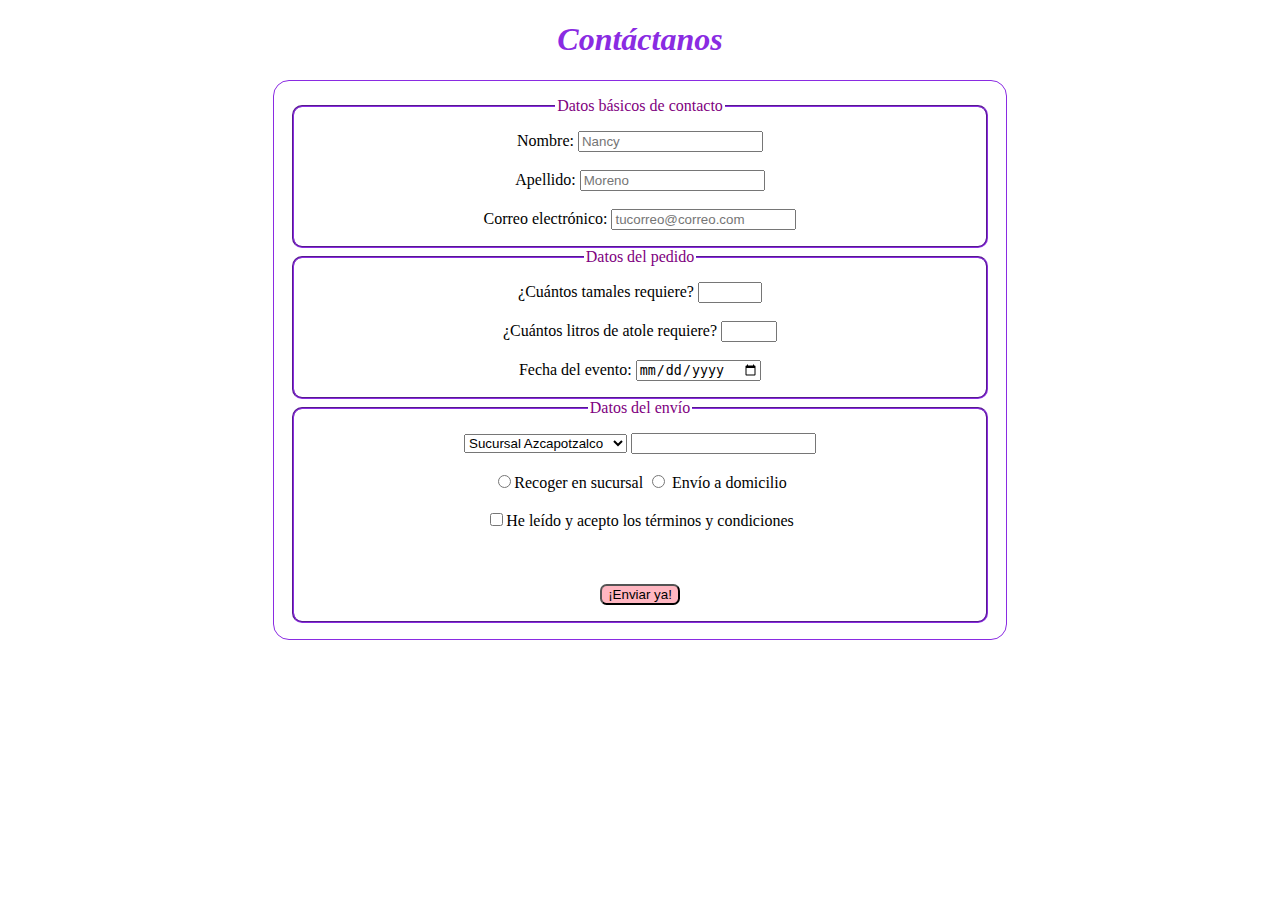
<file: contacto.html>
<!DOCTYPE html>
<html lang="es">
<head>
    <meta charset="UTF-8">
    <meta http-equiv="X-UA-Compatible" content="IE=edge">
    <meta name="viewport" content="width=device-width, initial-scale=1.0">
    <title>Contacto</title>
    <link rel="icon" type="image/x-icon" href="assets/img/tamalito.png" />
    <link href="assets/css/contacto.css" rel="stylesheet" type="text/css" />
</head>
<body>
   <header>
    <h1>Contáctanos</h1>
   </header>

   <main>
    <section>
        <form action="" method="post"> <!--Son dos atributos principales. En action colocamos la url a donde se mandará la información. Con method indicamos el tipo de metodo http, se utilizan dos: get y post. Con get los datos se incluyen en la url y con post se incluyen en el cuerpo de form y se envían a un servidor-->
            <fieldset> <!--Permite agrupar por campos-->
                <legend> Datos básicos de contacto </legend>

                <label for="name"> Nombre: </label> <!--Valor de for deber ser igual a id del input correspondiente-->
                <input id="name" type="text" placeholder="Nancy" required> <!--Atributo required hace que el campo sea obligatorio-->
                <br>
                <br>
                <label for="last-name"> Apellido: </label>
                <input id="last-name" type="text" placeholder="Moreno" required>
                <br>
                <br>
                <label for="email"> Correo electrónico: </label>
                <input id="email" type="mail" placeholder="tucorreo@correo.com" autocomplete="email"> <!--Atributo autocomplete indica al navegador que si el usaurio ya ha colocado este dato antes, lo sugiera para rellenar el campo-->

            </fieldset>
                

            <fieldset>
                <legend> Datos del pedido </legend>

                <label for="number-of-tamales"> ¿Cuántos tamales requiere? </label>
                <input id="number-of-tamales" type="number" min="20" max="500" required> <!--Indicamos los valores mínimos y máximos requeridos-->
                <br>
                <br>
                <label for="atole"> ¿Cuántos litros de atole requiere? <input id="atole" type="number" min="2" max="50"> </label>
                <br>
                <br>

                <label for="date"> Fecha del evento: <input id="date" type="date"></label>

            </fieldset>

            <fieldset>
                <legend> Datos del envío </legend>
                <!--Primera forma de hacer una lista de opciones.
                Esta forma hace que el usaurio de scroll hasta encontrar la opción deseada-->
                <select name="stores" id="stores">
                    <option value="Sucursal Azcapotzalco"> Sucursal Azcapotzalco</option>
                    <option value="Sucursal Acuitlapilco"> Sucursal Acuitlapilco</option>
                    <option value="Sucursal Ciudad Alegre"> Sucursal Ciudad Alegre</option>
                    <option value="Envío a domicilio"> Envío a domicilio</option>
                </select>

                <!--Esta segunda opción, le da oportunidad al usuario de buscar una opción con las primeras letras, en lugar de hacer scroll infinito hasta encontrar la opción requerida-->
                <input list="storestwo">
                <datalist id="storestwo">
                    <option value="Sucursal Azcapotzalco"> Sucursal Azcapotzalco</option>
                    <option value="Sucursal Acuitlapilco"> Sucursal Acuitlapilco</option>
                    <option value="Sucursal Ciudad Alegre"> Sucursal Ciudad Alegre</option>
                    <option value="Envío a domicilio"> Envío a domicilio</option>
                </datalist>
                <br>
                <br>
                <!--Inputs de tipo radio. Es necesario agruparlos a través del atributo name para que al momento de seleccionar, solo nos permita elegir uno de ellos-->
                <input id="delivery" type="radio" name="type-of-delivery">Recoger en sucursal
                <input id="order" type="radio" name="type-of-delivery"> Envío a domicilio 
                <br>
                <br>
                <!--Input de tipo casilla de verificación-->
                <label for="verified"><input id="verified" type="checkbox">He leído y acepto los términos y condiciones </label>
                <br>
                <br>

                <!--<input type="submit"> <!--Este tipo de input se renderiza como un botón-->

                <br>
                <br>
                <!--Otra manera de crear el botón de enviar-->
                <button type="submit" > ¡Enviar ya!</button>

            </fieldset>
        </form>

    </section>
   </main>

</body>
</html>
</file>
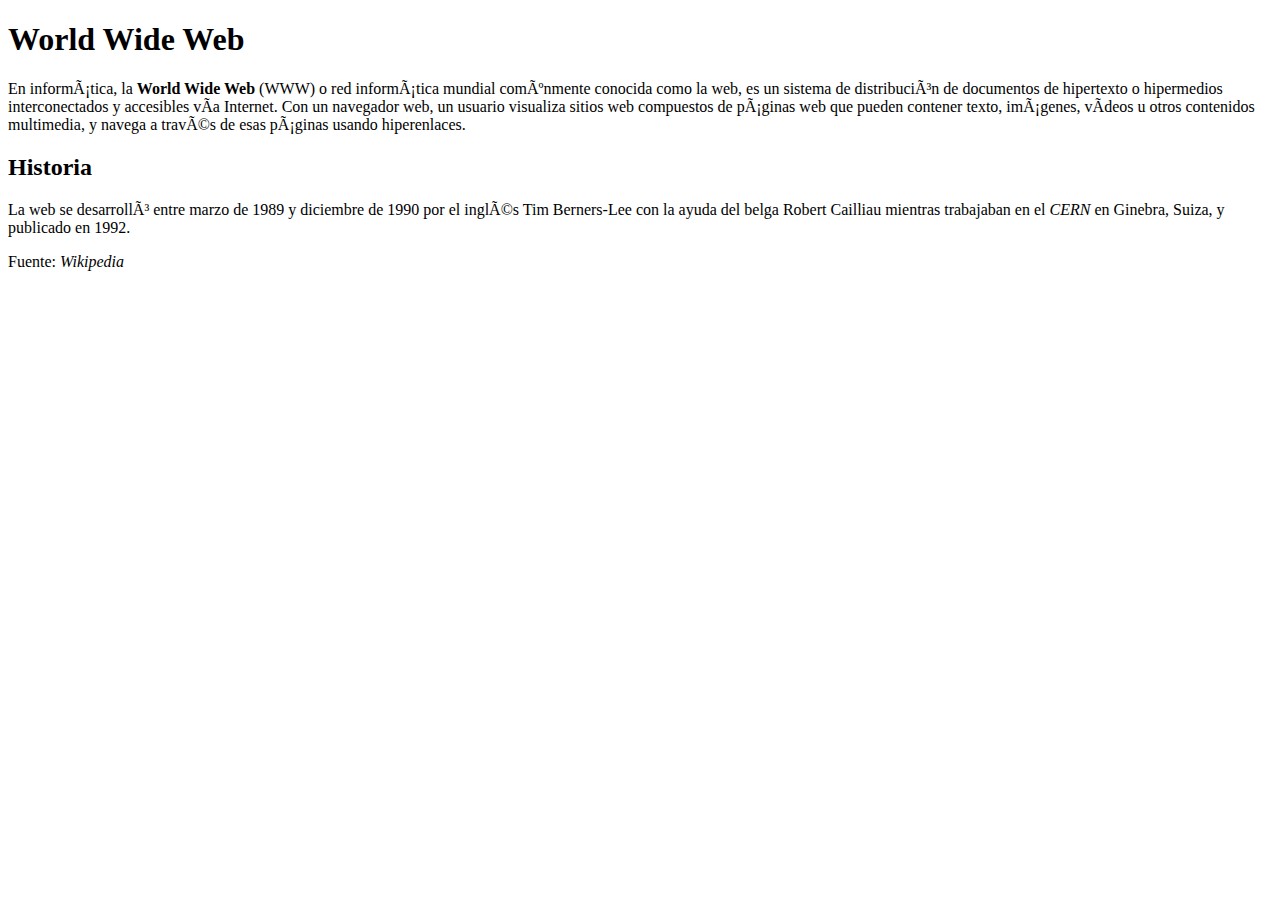
<file: errores.html>
<!DOCTYPE html> <!--Faltaba especificar el tipo de documento-->
<html lang="es"> <!--Faltaban las comillas a es, que es el valor del atributo de nombre lang-->
    <head>
        <meta charset=”UTF-8”> <!--El valor de charset debía ser "UTF-8"-->
        <meta name="description" content="Ejercicio HTML - Corrige los errores"> <!--El valor de name debe ser "description"-->
        <meta http-equiv="X-UA-Compatible" content="IE=edge"> <!--Se agrega etiqueta meta de compatibilidad-->
        <meta name="viewport" content="width=device-width,initial-scale=1.0">
        <title>World Wide Web</title> <!--Se movió el título dentro de etiqueta head-->
    </head>
    
    <body>

        <h1>World Wide Web</h1>

        <p>
            En informática, la <strong>World Wide Web</strong> <!--No se había cerrado correctamente la etiqueta strong--> (WWW) o red informática mundial comúnmente conocida como la web, es un sistema de distribución de documentos de hipertexto o hipermedios interconectados y accesibles vía Internet. Con un navegador web, un usuario visualiza sitios web compuestos de páginas web que pueden contener texto, imágenes, vídeos u otros contenidos multimedia, y navega a través de esas páginas usando hiperenlaces.
        </p> <!--Se agregó etiqueta de cierre del párrafo-->

        <h2>Historia</h2> <!--No se había cerrado correctamente la etiqueta h2-->

        <p>
            La web se desarrolló entre marzo de 1989 y diciembre de 1990 por el inglés Tim Berners-Lee con la ayuda del belga Robert Cailliau mientras trabajaban en el <em>CERN</em> <!--Se cerró la etiqueta em--> en Ginebra, Suiza, y publicado en 1992.
        </p>

        <p>Fuente: <em>Wikipedia</em></p> <!--Se corrigió el orden de las etiquetas de cierre em y p-->
    </body> <!--Faltaba la etiqueta de cierre de body-->
</html> <!--Faltaba la etiqueta de cierre de html-->
<!--Se corrigió la indentación de todo el documento-->
</file>
<file: assets/css/contacto.css>
h1{
    text-align: center;
    color: blueviolet;
    font-style: italic;
}

form{
    /*Para centrar el formulario*/
    margin: 0 auto;
    width: 700px;
    padding: 1em;
    border: 1px solid blueviolet;
    border-radius: 1em;
    text-align: center;
}

fieldset{
    padding: 1em;
    border-radius: 10px;
    border-color: blueviolet;
}

legend{
    color:purple;
    text-align: center;
    margin: auto;
}

button{
    background-color: lightpink;
    border-radius: 0.5em;
}
</file>
